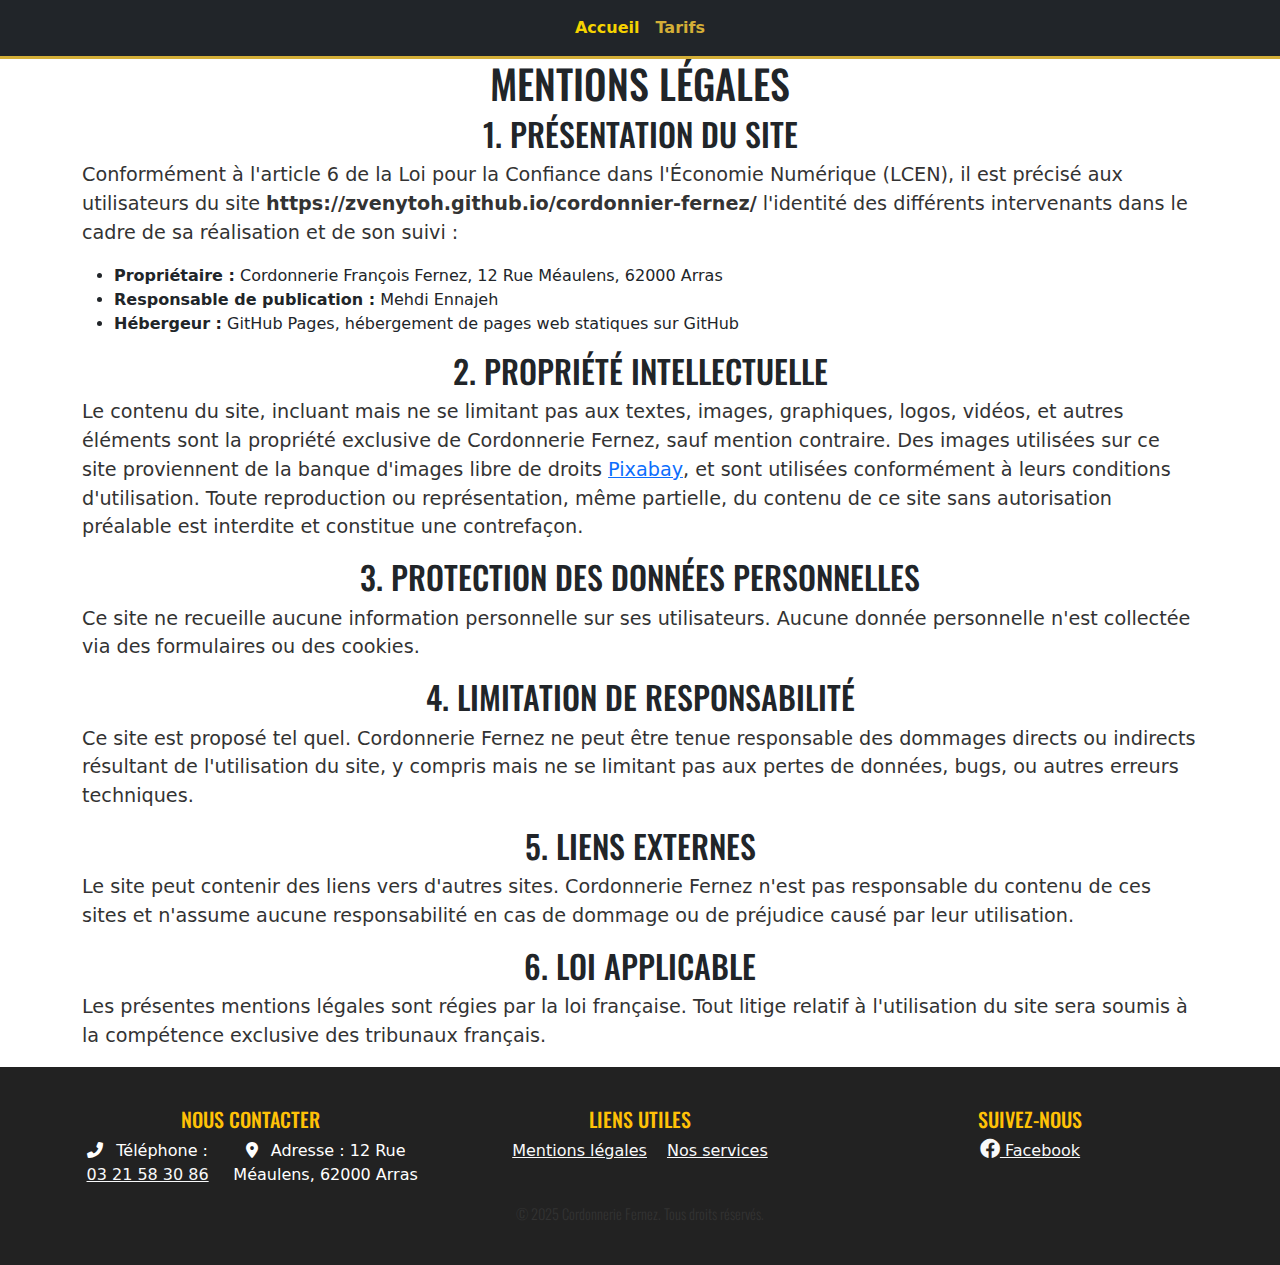
<file: pages/mention-legales.html>
<!DOCTYPE html>
<html lang="fr">
    <head>
	
        <meta charset="utf-8" />
        <meta name="viewport" content="width=device-width, initial-scale=1" />
        <title>Cordonnerie Fernez - Mentions légales </title>
        <link rel="preconnect" href="https://fonts.googleapis.com" />
        <link rel="preconnect" href="https://fonts.gstatic.com" crossorigin />
        <link rel="stylesheet" href="../css/styles.css">
        <link rel="stylesheet" href="https://fonts.googleapis.com/css2?family=Oswald:wght@200..700&display=swap"/>
        <link rel="stylesheet" href="https://cdnjs.cloudflare.com/ajax/libs/font-awesome/6.0.0-beta3/css/all.min.css" />
        <link rel="stylesheet" href="https://cdn.jsdelivr.net/npm/bootstrap@5.3.2/dist/css/bootstrap.min.css" />
          </head>
<body>

    <nav class="navbar navbar-expand-lg navbar-dark bg-dark">
        <div class="container-fluid">
          <button
            class="navbar-toggler"
            type="button"
            data-bs-toggle="collapse"
            data-bs-target="#navbarNav"
            aria-controls="navbarNav"
            aria-expanded="false"
            aria-label="Toggle navigation"
          >
            <span class="navbar-toggler-icon"></span>
          </button>
          <div class="collapse navbar-collapse" id="navbarNav">
            <ul class="navbar-nav mx-auto">
              <li class="nav-item">
                <a class="nav-link active" href="../index.html">Accueil</a>
              </li>
              <li class="nav-item">
                <a class="nav-link" href="tarif.html">Tarifs</a>
              </li>
            </ul>
          </div>
        </div>
      </nav>
      
    <main>
        <div class="container">
            <h1>Mentions légales</h1>
    
            <section>
                <h2>1. Présentation du site</h2>
                <p>Conformément à l'article 6 de la Loi pour la Confiance dans l'Économie Numérique (LCEN), il est précisé aux utilisateurs du site <strong>https://zvenytoh.github.io/cordonnier-fernez/</strong> l'identité des différents intervenants dans le cadre de sa réalisation et de son suivi :</p>
                <ul>
                    <li><strong>Propriétaire :</strong>  Cordonnerie François Fernez, 12 Rue Méaulens, 62000 Arras</li>
                    <li><strong>Responsable de publication :</strong> Mehdi Ennajeh</li>
                    <li><strong>Hébergeur :</strong> GitHub Pages, hébergement de pages web statiques sur GitHub</li>
                </ul>
            </section>
    
            <section>
                <h2>2. Propriété intellectuelle</h2>
                <p>Le contenu du site, incluant mais ne se limitant pas aux textes, images, graphiques, logos, vidéos, et autres éléments sont la propriété exclusive de Cordonnerie Fernez, sauf mention contraire. Des images utilisées sur ce site proviennent de la banque d'images libre de droits <a href="https://pixabay.com" target="_blank" rel="noopener noreferrer">Pixabay</a>, et sont utilisées conformément à leurs conditions d'utilisation. Toute reproduction ou représentation, même partielle, du contenu de ce site sans autorisation préalable est interdite et constitue une contrefaçon.</p>
            </section>
    
            <section>
                <h2>3. Protection des données personnelles</h2>
                <p>Ce site ne recueille aucune information personnelle sur ses utilisateurs. Aucune donnée personnelle n'est collectée via des formulaires ou des cookies.</p>
            </section>
    
            <section>
                <h2>4. Limitation de responsabilité</h2>
                <p>Ce site est proposé tel quel. Cordonnerie Fernez ne peut être tenue responsable des dommages directs ou indirects résultant de l'utilisation du site, y compris mais ne se limitant pas aux pertes de données, bugs, ou autres erreurs techniques.</p>
            </section>
    
            <section>
                <h2>5. Liens externes</h2>
                <p>Le site peut contenir des liens vers d'autres sites. Cordonnerie Fernez n'est pas responsable du contenu de ces sites et n'assume aucune responsabilité en cas de dommage ou de préjudice causé par leur utilisation.</p>
            </section>
    
            <section>
                <h2>6. Loi applicable</h2>
                <p>Les présentes mentions légales sont régies par la loi française. Tout litige relatif à l'utilisation du site sera soumis à la compétence exclusive des tribunaux français.</p>
            </section>
        </div>
    </main>
    
    <footer class="footer">
        <div class="container">
          <div class="row">
            <!-- Colonne Contact -->
            <div class="col-md-4">
              <h5 class="text-warning">Nous contacter</h5>
              <ul>
                <li>
                  <i class="fas fa-phone-alt me-2"></i>
                  Téléphone :
                  <a href="tel" class="text-light">03 21 58 30 86</a>
                </li>
                <li>
                  <i class="fas fa-map-marker-alt me-2"></i>
                  Adresse : 12 Rue Méaulens, 62000 Arras
                </li>
              </ul>
            </div>
      
            <!-- Colonne Mentions légales -->
            <div class="col-md-4">
              <h5 class="text-warning">Liens utiles</h5>
              <ul>
                <li>
                  <a href="mention-legales.html" class="text-light"
                    >Mentions légales</a
                  >
                </li>
                <li><a href="#services" class="text-light">Nos services</a></li>
              </ul>
            </div>
      
            <!-- Colonne Réseaux sociaux -->
            <div class="col-md-4 text-md-end">
              <h5 class="text-warning">Suivez-nous</h5>
              <ul class="social-icons">
                <li>
                  <a
                    href="https://www.facebook.com/cordonneriefernez/"
                    class="text-light"
                  >
                    <i class="fab fa-facebook"></i>
                    Facebook
                  </a>
                </li>
              </ul>
            </div>
          </div>
          <p>&copy; 2025 Cordonnerie Fernez. Tous droits réservés.</p>
        </div>
      </footer>
      
</body>
</html>
</file>
<file: css/styles.css>
/* Base */
* {
  margin: 0;
  padding: 0;
  box-sizing: border-box;
}

body {
  display: flex;
  flex-direction: column;
  min-height: 100vh;
  font-family: 'Arial', sans-serif;
  line-height: 1.6;
  background-color: #f4f4f4;
  color: #333;
}

/* Navbar */
.navbar {
  background-color: #1d1d1d; /* Fond noir/gris foncé */
  border-bottom: 3px solid #d4af37; /* Bordure dorée subtile */
}

.navbar-nav .nav-item .nav-link {
  color: #d4af37; /* Jaune doré */
  font-weight: bold;
  position: relative;
  transition: color 0.3s ease, transform 0.3s ease;
}

.navbar-nav .nav-item .nav-link::after {
  content: "";
  position: absolute;
  bottom: 0;
  left: 50%;
  width: 0;
  height: 3px;
  background-color: #d4af37; /* Bordure dorée au survol */
  transition: width 0.3s ease, left 0.3s ease;
  transform: translateX(-50%);
}

.navbar-nav .nav-item .nav-link:hover::after {
  width: 100%;
}

/* Centrer les éléments de la navbar sur les grands écrans */
.navbar-nav {
  display: flex;
  justify-content: center;
  width: 100%;
}

/* Responsive */
@media (max-width: 768px) {
  .navbar-nav {
    text-align: center; /* Centrer le menu sur mobile */
  }
  
  .navbar-nav .nav-item {
    padding: 10px 0; /* Espace vertical entre les éléments du menu */
  }

  .navbar-collapse {
    margin-top: 10px; /* Espacement entre la barre de navigation et le contenu */
  }

  .navbar-nav .nav-link {
    font-size: 1.2rem; /* Augmenter la taille du texte sur mobile */
    padding: 12px 0; /* Réduire la largeur des liens */
  }

  /* Bouton hamburger personnalisé */
  .navbar-toggler {
    border-color: #d4af37; /* Couleur de la bordure du bouton */
  }

  /* Animation de l'icône hamburger */
  .navbar-toggler:hover {
    transform: scale(1.1); /* Agrandir le bouton au survol */
  }
}

/* Amélioration visuelle du survol des liens */
.navbar-nav .nav-item .nav-link.active {
  color: #f5d300; /* Jaune éclatant pour l'élément actif */
}

/* Titres */
h1, h2, h3, h4, h5, h6 {
  font-family: 'Oswald', sans-serif;
  font-weight: 700;
  color: #333; /* Gris sombre */
  text-transform: uppercase;
  text-align: center;
}

/* Section de bienvenue */
.welcome-section {
  background-color: #222; /* Fond gris foncé */
  color: #fff;
  padding: 50px;
  border: 5px solid #d4af37; /* Bordure dorée */
  text-align: center;
  margin-bottom: 30px;
  border-radius: 10px;
  box-shadow: 0 2px 10px rgba(0, 0, 0, 0.1);
}

/* Paragraphe */
p {
  font-size: 1.2rem;
  color: #333; /* Gris foncé pour le texte */
}

/* Boutons */
.btn.btn-primary {
  background-color: #facf44; /* Fond doré */
  color: #222; /* Texte sombre */
  border: 2px solid transparent;
  font-weight: bold;
  padding: 8px 16px;
  font-size: 1rem;
  text-transform: uppercase;
  transition: background-color 0.3s ease, color 0.3s ease, transform 0.3s ease, border-color 0.3s ease;
}

.btn.btn-primary:hover {
  background-color: #333; /* Fond sombre au survol */
  color: #fff; /* Texte blanc */
  border-color: #d4af37; /* Bordure dorée au survol */
  transform: scale(1.05);
}

/* Footer */
.footer {
  width: 100%;
  margin: 0;
  background-color: #222;
  color: #fff;
  padding: 40px 0;
  min-height: 150px;
  position: relative;
  text-align: center;
}

.footer p {
  margin: 0;
  font-size: 0.9rem;
  font-family: 'Oswald', sans-serif;
  font-weight: 300;
}

.footer ul {
  padding: 0;
  list-style-type: none;
  display: flex;
  justify-content: center;
  gap: 20px;
}

.footer ul li {
  margin: 0;
}

.footer .social-icons i {
  font-size: 1.25rem;
  margin: 0;
  transition: transform 0.3s ease;
}

.footer .container {
  max-width: 1140px;
  margin: 0 auto;
}

.footer .row {
  display: flex;
  justify-content: space-between;
  gap: 30px;
}

.footer .col-md-4 {
  flex: 1;
}

/* Étapes */
.step {
  text-align: center;
  padding: 20px;
  background-color: #f8f9fa;
  border-radius: 8px;
  box-shadow: 0 4px 8px rgba(0, 0, 0, 0.1);
  transition: all 0.3s ease;
}

.step:hover {
  transform: scale(1.05);
  box-shadow: 0 8px 16px rgba(0, 0, 0, 0.2);
}

.step h4 {
  font-size: 1.25rem;
  font-weight: 600;
  margin-top: 15px;
  color: #333;
}

.step p {
  font-size: 1rem;
  color: #666;
  margin-top: 10px;
}
</file>
